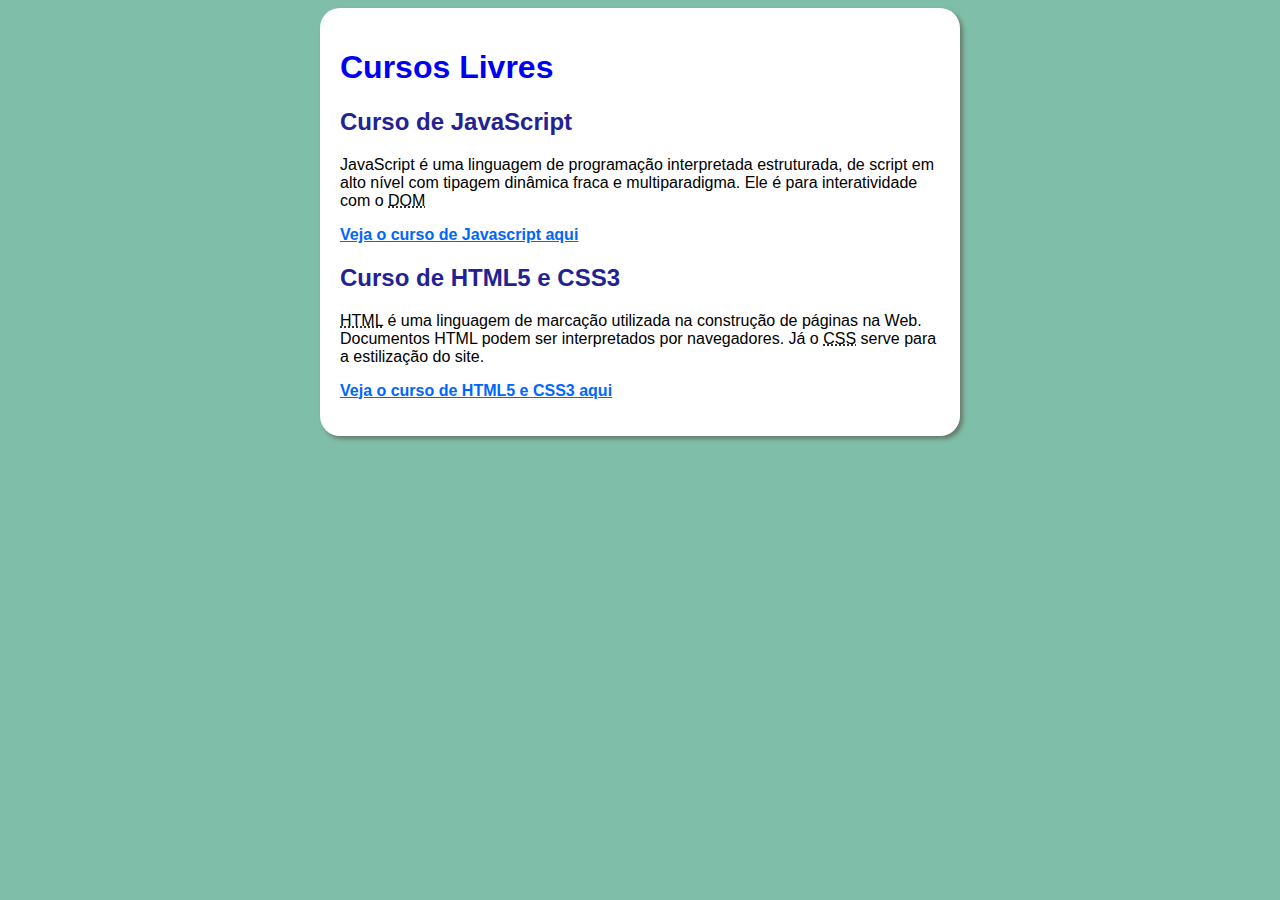
<file: index.html>
<!DOCTYPE html>
<html lang="pt-br">
<head>
    <meta charset="UTF-8">
    <meta name="viewport" content="width=device-width, initial-scale=1.0">
    <link rel="stylesheet" href="estilos/style.css">
    <title>Site</title>
</head>
<body>
    <main>
        <header>
            <h1>Cursos Livres</h1>
        </header>
        <article>
            <h2>Curso de JavaScript</h2>
            <p>JavaScript é uma linguagem de programação interpretada estruturada, de script em alto nível com tipagem dinâmica fraca e multiparadigma. Ele é para interatividade com o <abbr title="Document Object Model">DOM</abbr></p>
            <p><a href="curso-de-javascript.html">Veja o curso de Javascript aqui</a></p>
        </article>
        <article>
            <h2>Curso de HTML5 e CSS3</h2>
            <p><abbr title="HyperText Markup Linguage">HTML</abbr> é uma linguagem de marcação utilizada na construção de páginas na Web. Documentos HTML podem ser interpretados por navegadores. Já o <abbr title="Cascading Style Sheet">CSS</abbr> serve para a estilização do site.</p>
            <p><a href="curso-de-html-e-css.html">Veja o curso de HTML5 e CSS3 aqui</a></p>
        </article>
    </main>
</body>
</html>
</file>
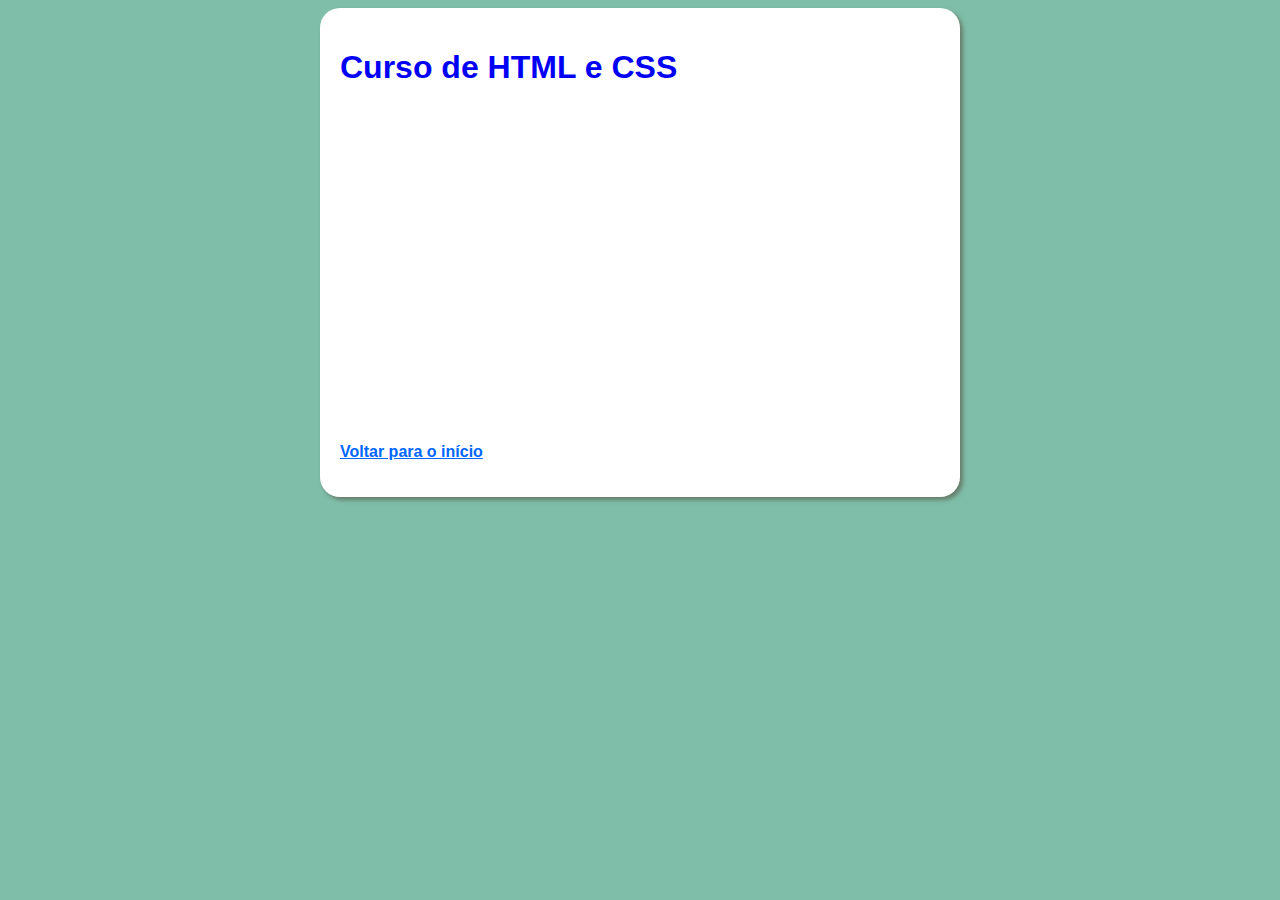
<file: curso-de-html-e-css.html>
<!DOCTYPE html>
<html lang="pt-br">
<head>
    <meta charset="UTF-8">
    <meta name="viewport" content="width=device-width, initial-scale=1.0">
    <link rel="stylesheet" href="estilos/style.css">
    <title>Curso de HTML e CSS</title>
</head>
<body>
    <main>
        <header>
            <h1>Curso de HTML e CSS</h1>
        </header>
        <iframe width="560" height="315" src="https://www.youtube.com/embed/Ejkb_YpuHWs?si=n0FZpCBCixi91wWr" title="YouTube video player" frameborder="0" allow="accelerometer; autoplay; clipboard-write; encrypted-media; gyroscope; picture-in-picture; web-share" referrerpolicy="strict-origin-when-cross-origin" allowfullscreen></iframe>
        <p><a href="index.html">Voltar para o início</a></p>
    </main>
</body>
</html>
</file>
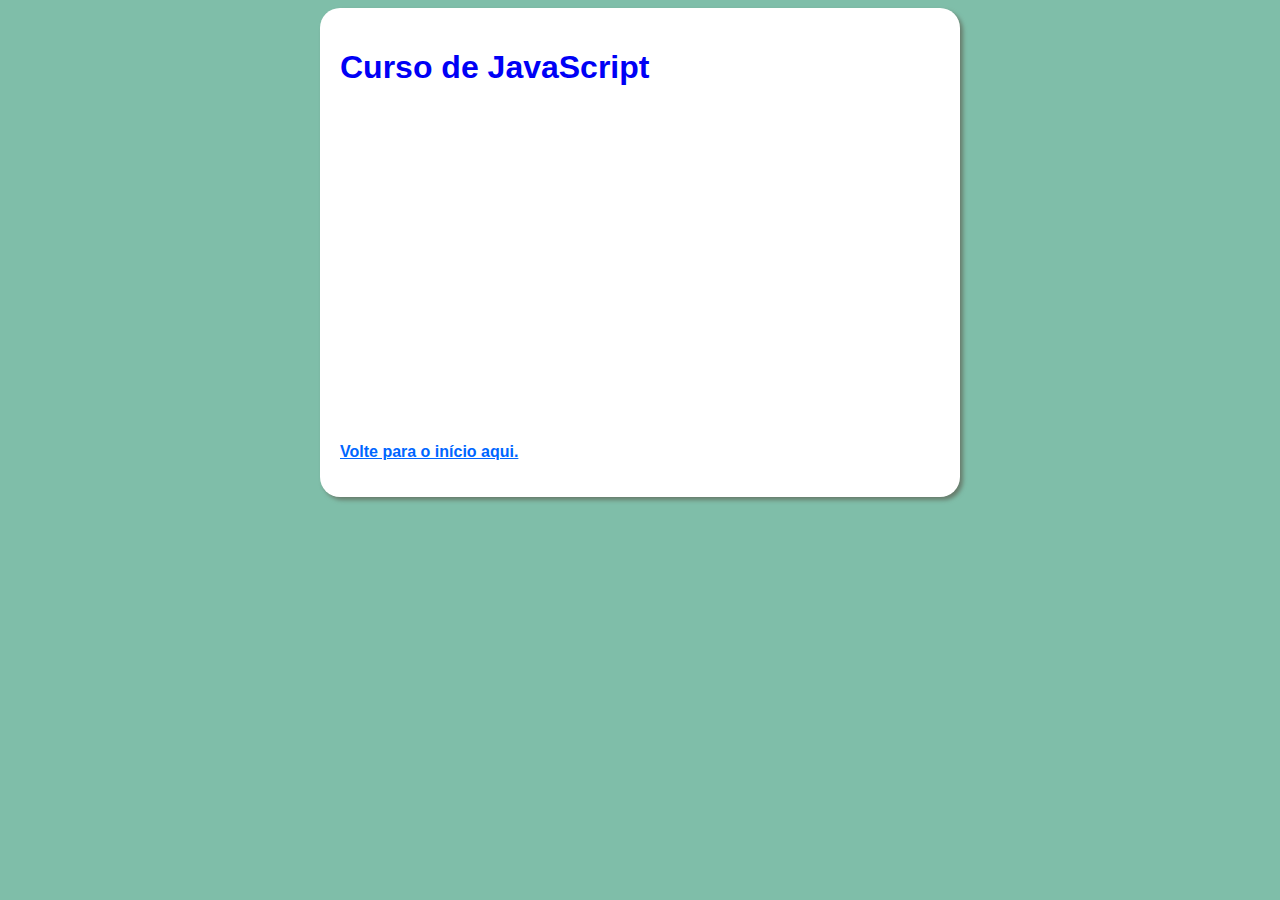
<file: curso-de-javascript.html>
<!DOCTYPE html>
<html lang="pt-br">
<head>
    <meta charset="UTF-8">
    <meta name="viewport" content="width=device-width, initial-scale=1.0">
    <link rel="stylesheet" href="estilos/style.css">
    <title>Curso de JavaScript</title>
</head>
<body>
    <main>
        <header>
            <h1>Curso de JavaScript</h1>
        </header>
        <article>
            <iframe width="560" height="315" src="https://www.youtube.com/embed/BXqUH86F-kA?si=z4d16lfRtFUU4ttN" title="YouTube video player" frameborder="0" allow="accelerometer; autoplay; clipboard-write; encrypted-media; gyroscope; picture-in-picture; web-share" referrerpolicy="strict-origin-when-cross-origin" allowfullscreen></iframe>

            <p><a href="index.html" rel="preload">Volte para o início aqui.</a></p>
        </article>
    </main>
</body>
</html>
</file>
<file: estilos/style.css>
@charset "UTF-8";

* {
    font-family: Arial, Helvetica, sans-serif;
}

body {
    background-color: rgba(46, 148, 114, 0.61);
}

h1 {
    color: rgb(0, 0, 245);
}

h2 {
    color: rgb(34, 34, 146);
}

a {
    color: rgb(0, 102, 255);
    font-weight: bolder;
}

main {
    padding: 20px;
    border-radius: 20px;
    background-color: white;
    width: 600px;
    margin: auto;
    box-shadow: 3px 3px 4px rgb(103, 124, 108);
}
</file>
